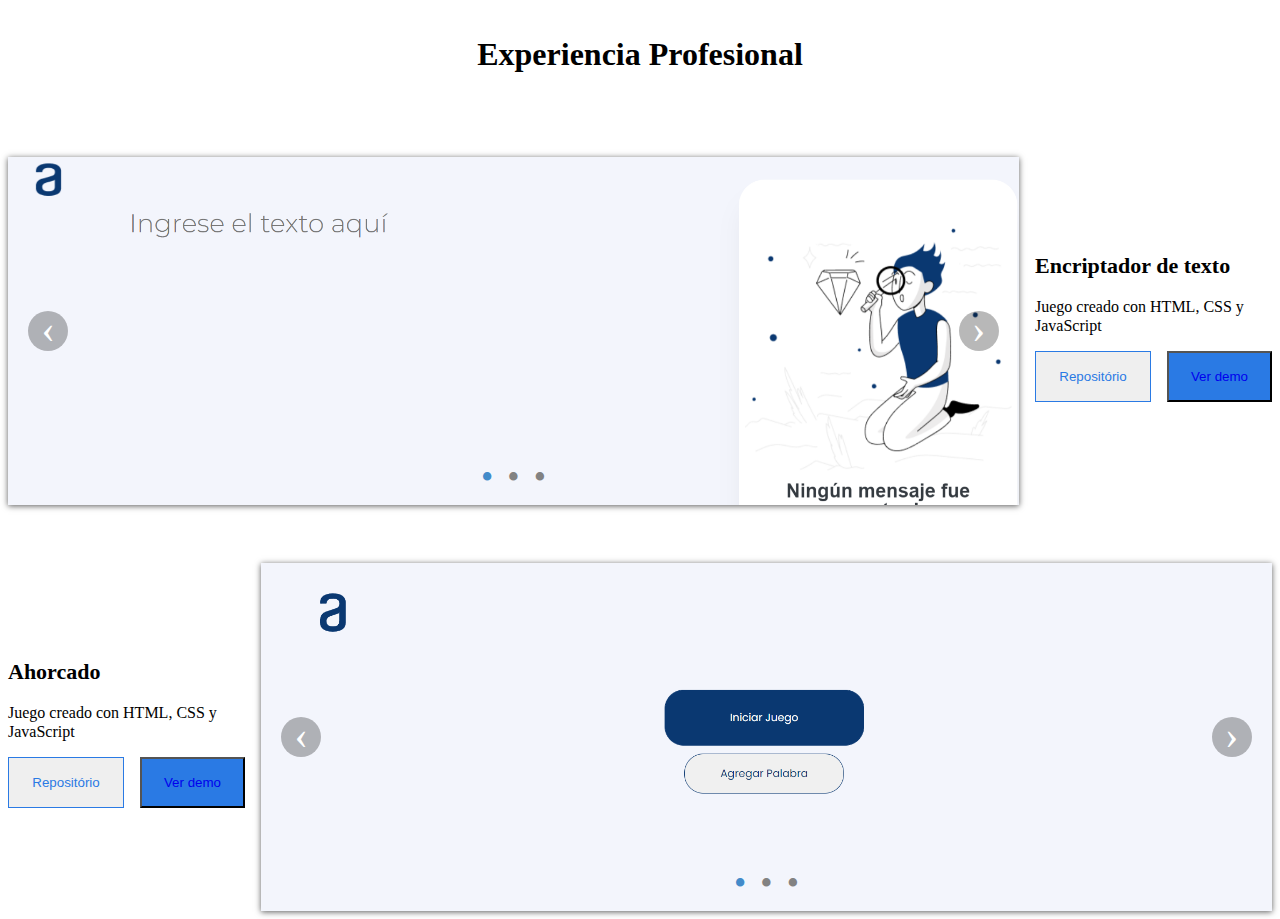
<file: carrousel.html>
<!DOCTYPE html>
<html lang="en">
<head>
    <meta charset="UTF-8">
    <meta http-equiv="X-UA-Compatible" content="IE=edge">
    <meta name="viewport" content="width=device-width, initial-scale=1.0">
    <title>Document</title>
    <link rel="stylesheet" href="carrousel.css">
</head>
<body>
    <section class="experience" id="xp">
        <h2 class="experience__section__title" >Experiencia Profesional</h2>

        <div class="experiencie__box">

            <!--primer carrosul-->
            <div class="slide">
                <div class="slide-inner">
                    <input class="slide-open" type="radio" id="slide-1-1" name="slide1" aria-hidden="true" hidden="" checked="checked">

                    <div class="slide-item">
                        <img src="assets/encriptador1.png">
                    </div>
                    <input class="slide-open" type="radio" id="slide-2-1" name="slide1" aria-hidden="true" hidden="">
                        
                    <div class="slide-item">
                        <img src="assets/encriptador2.png">
                    </div>
                    <input class="slide-open" type="radio" id="slide-3-1" name="slide1" aria-hidden="true" hidden="">
                    
                    <div class="slide-item">
                        <img src="assets/encriptador3.png">
                    </div>
                        
                    <label for="slide-3-1" class="slide-control prev control-1-1">‹</label>
                    <label for="slide-2-1" class="slide-control next control-1-1">›</label>
                    <label for="slide-1-1" class="slide-control prev control-2-1">‹</label>
                    <label for="slide-3-1" class="slide-control next control-2-1">›</label>
                    <label for="slide-2-1" class="slide-control prev control-3-1">‹</label>
                    <label for="slide-1-1" class="slide-control next control-3-1">›</label>
                    
                    <ol class="slide-indicador">
                        <li>
                            <label for="slide-1-1" class="slide-circulo">•</label>
                        </li>
                        <li>
                            <label for="slide-2-1" class="slide-circulo">•</label>
                        </li>
                        <li>
                            <label for="slide-3-1" class="slide-circulo">•</label>
                        </li>
                    </ol>
                </div>
            </div>

            <div class="experience__info">
                <h2 class="experience__title">Encriptador de texto</h2>
                <h3 class="experience__text">Juego creado con HTML, CSS y JavaScript</h3>
                <div class="experience__description">
                    <span class="experience__repo">
                        <a href="https://github.com/lorenang/encriptador.github.io">
                            <button class="experiencia__botao--repo">Repositório</button>
                        </a>
                    </span>
                    <span class="experience__demo">
                        <a href="https://lorenang.github.io/encriptador.github.io/">
                            <button class="experience__botao--demo">Ver demo</button>
                        </a>
                    </span>
                </div>
            </div>
        </div>  

        <div class="experiencie__box">
            <div class="experience__info">
                <h2 class="experience__title">Ahorcado</h2>
                <h3 class="experience__text">Juego creado con HTML, CSS y JavaScript</h3>
                <div class="experience__description">
                    <span class="experience__repo">
                        <a href="https://github.com/lorenang/encriptador.github.io">
                            <button class="experiencia__botao--repo">Repositório</button>
                        </a>
                    </span>
                    <span class="experience__demo">
                        <a href="https://lorenang.github.io/encriptador.github.io/">
                            <button class="experience__botao--demo">Ver demo</button>
                        </a>
                    </span>
                </div>
            </div>

            <!--segundo carrosul-->
            <div class="slide">
                <div class="slide-inner">
                    <input class="slide-open" type="radio" id="slide-1-2" 
                        name="slide2" aria-hidden="true" hidden="" checked="checked">
                    
                    <div class="slide-item">
                        <img src="assets/ahorcado1.png">
                    </div>
                    <input class="slide-open" type="radio" id="slide-2-2" 
                        name="slide2" aria-hidden="true" hidden="">
                    
                    <div class="slide-item">
                        <img src="assets/ahorcado2.png">
                    </div>
                    <input class="slide-open" type="radio" id="slide-3-2" 
                        name="slide2" aria-hidden="true" hidden="">
                    
                    <div class="slide-item">
                        <img src="assets/ahorcado3.png">
                    </div>

                    <label for="slide-3-2" class="slide-control prev control-1-2">‹</label>
                    <label for="slide-2-2" class="slide-control next control-1-2">›</label>
                    <label for="slide-1-2" class="slide-control prev control-2-2">‹</label>
                    <label for="slide-3-2" class="slide-control next control-2-2">›</label>
                    <label for="slide-2-2" class="slide-control prev control-3-2">‹</label>
                    <label for="slide-1-2" class="slide-control next control-3-2">›</label>
                    
                    <ol class="slide-indicador">
                        <li>
                            <label for="slide-1-2" class="slide-circulo">•</label>
                        </li>
                        <li>
                            <label for="slide-2-2" class="slide-circulo">•</label>
                        </li>
                        <li>
                            <label for="slide-3-2" class="slide-circulo">•</label>
                        </li>
                    </ol>
                </div>
            </div>
        </div>  


    </section>  
</body>
</html>
</file>
<file: carrousel.css>
.experience {
    display: flex;
    flex-direction: column;
}
.experiencie__box {
    display: flex;
}
.experience__description{
    display: flex;
}


.experience {
    align-items: center;
    padding: 0px;
    gap: 32px;
}

.experience__section__title {
    font-style: normal;
    font-weight: 700;
    font-size: 32px;
    line-height: 38px;
    /* identical to box height */
    text-align: center;
    /* Inside auto layout */
}

.experiencie__box {
    align-items: center;
    padding: 0px;
    gap: 16px;
}

.experience__img {
    width: 752px;
    height: 406px;
    border-radius: 0px;
}

.experience__info {
    padding: 0px;
    gap: 8px;
    /* Inside auto layout */
}
.experience__title {
    font-style: normal;
    font-weight: 700;
    font-size: 22px;
    line-height: 26px;
}
.experience__text {
    font-style: normal;
    font-weight: 500;
    font-size: 16px;
    line-height: 19px;
}
.experience__description{
    align-items: flex-start;
    padding: 0px;
    gap: 16px;
}

.experiencia__botao--repo {
    justify-content: center;
    align-items: center;
    padding: 16px;
    gap: 10px;
    width: 116px;
    height: 51px;
    border: 1px solid #2A7AE4;
    color: #2A7AE4;
    cursor: pointer;

}

.experience__botao--demo {
    justify-content: center;
    align-items: center;
    padding: 16px;
    gap: 10px;
    width: 105px;
    height: 51px;
    background: #2A7AE4;
    color: var(--color-de-letra);
    cursor: pointer;
}



.slide {
    position: relative;
    box-shadow: 0px 1px 6px rgba(0, 0, 0, 0.64);
    margin-top: 26px;
}

.slide-inner {
    position: relative;
    overflow: hidden;
    width: 100%;
    height: calc( 300px + 3em);
}

.slide-open:checked + .slide-item {
    position: static;
    opacity: 100;
}

.slide-item {
    position: absolute;
    opacity: 0;
    -webkit-transition: opacity 0.6s ease-out;
    transition: opacity 0.6s ease-out;
}

.slide-item img {
    display: block;
    height: auto;
    max-width: 100%;
}

.slide-control {
    background: rgba(0, 0, 0, 0.28);
    border-radius: 50%;
    color: #fff;
    cursor: pointer;
    display: none;
    font-size: 40px;
    height: 40px;
    line-height: 35px;
    position: absolute;
    top: 50%;
    -webkit-transform: translate(0, -50%);
    cursor: pointer;
    -ms-transform: translate(0, -50%);
    transform: translate(0, -50%);
    text-align: center;
    width: 40px;
    z-index: 10;
}

.slide-control.prev {
    left: 2%;
}

.slide-control.next {
    right: 2%;
}

.slide-control:hover {
    background: rgba(0, 0, 0, 0.8);
    color: #aaaaaa;
}

#slide-1-1:checked ~ .control-1-1,
#slide-2-1:checked ~ .control-2-1,
#slide-3-1:checked ~ .control-3-1 {
    display: block;
}
#slide-1-2:checked ~ .control-1-2,
#slide-2-2:checked ~ .control-2-2,
#slide-3-2:checked ~ .control-3-2 {
    display: block;
}

.slide-indicador {
    list-style: none;
    margin: 0;
    padding: 0;
    position: absolute;
    bottom: 2%;
    left: 0;
    right: 0;
    text-align: center;
    z-index: 10;
}

.slide-indicador li {
    display: inline-block;
    margin: 0 5px;
}

.slide-circulo {
    color: #828282;
    cursor: pointer;
    display: block;
    font-size: 35px;
}

.slide-circulo:hover {
    color: #aaaaaa;
}

#slide-1-1:checked ~ .control-1-1 ~ .slide-indicador li:nth-child(1) .slide-circulo,
#slide-2-1:checked ~ .control-2-1 ~ .slide-indicador li:nth-child(2) .slide-circulo,
#slide-3-1:checked ~ .control-3-1 ~ .slide-indicador 
      li:nth-child(3) .slide-circulo {
    color: #428bca;
}
#slide-1-2:checked ~ .control-1-2 ~ .slide-indicador li:nth-child(1) .slide-circulo,
#slide-2-2:checked ~ .control-2-2 ~ .slide-indicador li:nth-child(2) .slide-circulo,
#slide-3-2:checked ~ .control-3-2 ~ .slide-indicador 
      li:nth-child(3) .slide-circulo {
    color: #428bca;
}


#titulo {
    width: 100%;
    position: absolute;
    padding: 0px;
    margin: 0px auto;
    text-align: center;
    font-size: 27px;
    color: rgba(255, 255, 255, 1);
    font-family: 'Open Sans', sans-serif;
    z-index: 9999;
    text-shadow: 0px 1px 2px rgba(0, 0, 0, 0.33), 
         -1px 0px 2px rgba(255, 255, 255, 0);
}
</file>
